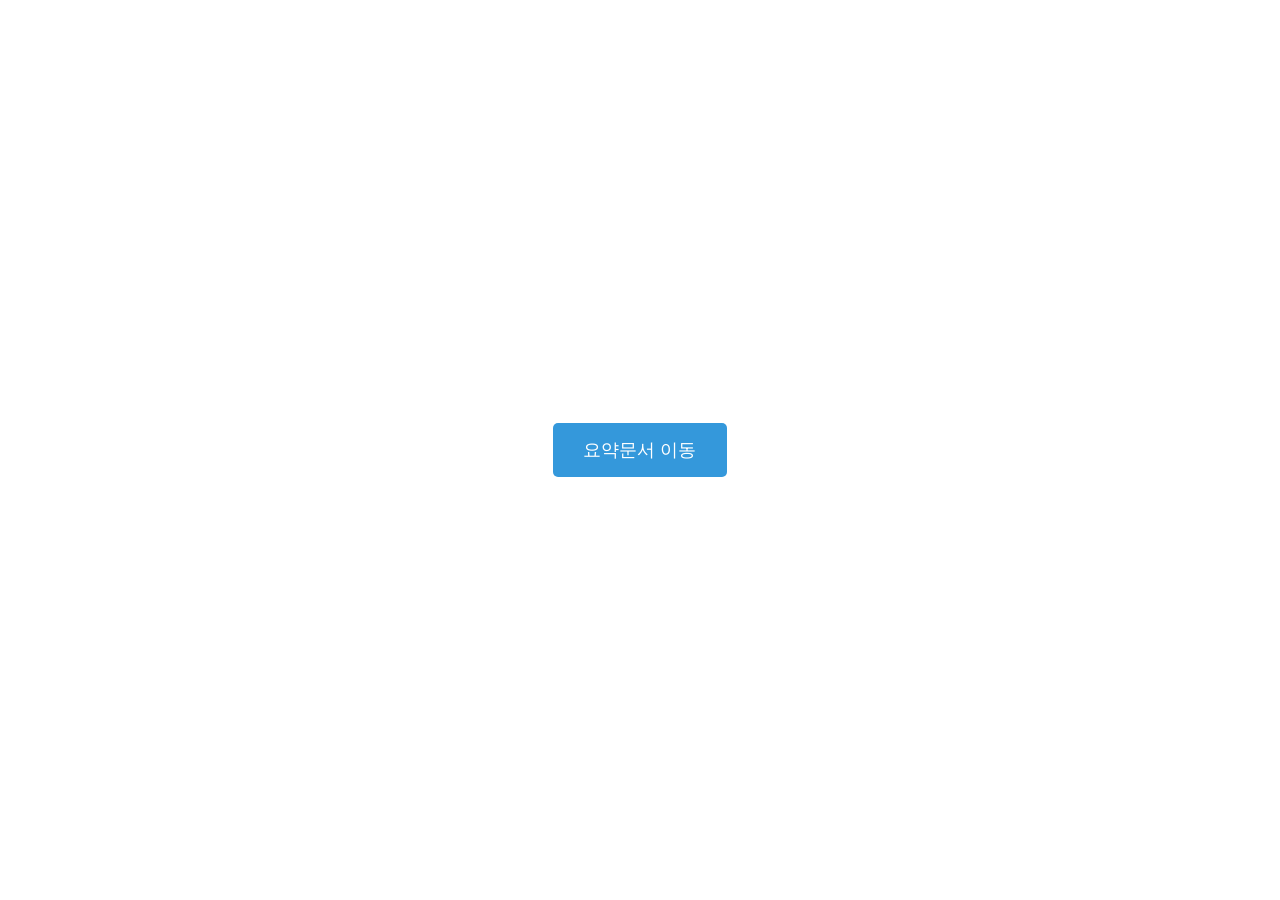
<file: templates/pymodel.html>
<!DOCTYPE html>
<html lang="en">
<head>
  <meta charset="UTF-8">
  <meta name="viewport" content="width=device-width, initial-scale=1.0">
  <title>버튼 스타일링 예제</title>
  <style>
    body {
      font-family: 'Arial', sans-serif;
      display: flex;
      align-items: center;
      justify-content: center;
      height: 100vh;
      margin: 0;
    }

    /* 버튼 스타일링 */
    .custom-button {
      padding: 15px 30px;
      font-size: 18px;
      background-color: #3498db; /* 버튼 배경색 */
      color: #fff; /* 버튼 텍스트 색상 */
      border: none;
      border-radius: 5px;
      cursor: pointer;
      transition: background-color 0.3s ease;
    }

    /* 마우스 호버 시 배경색 변경 */
    .custom-button:hover {
      background-color: #2980b9;
    }
  </style>
</head>
<body>

  <button id="extractButton" class="custom-button">요약문서 이동</button>

  <script>
    document.getElementById('extractButton').addEventListener('click', function() {
      // 추출 버튼이 클릭되면 서버로 비동기 요청 보냄
      fetch('/extract', {
        method: 'POST',
      })
      .then(response => response.text())
      .then(message => {
        // 서버로부터 받은 메시지를 alert 또는 다른 방법으로 표시
        alert(message);
      })
      .catch(error => {
        console.error('Error:', error);
      });
    });
  </script>

</body>
</html>
</file>
